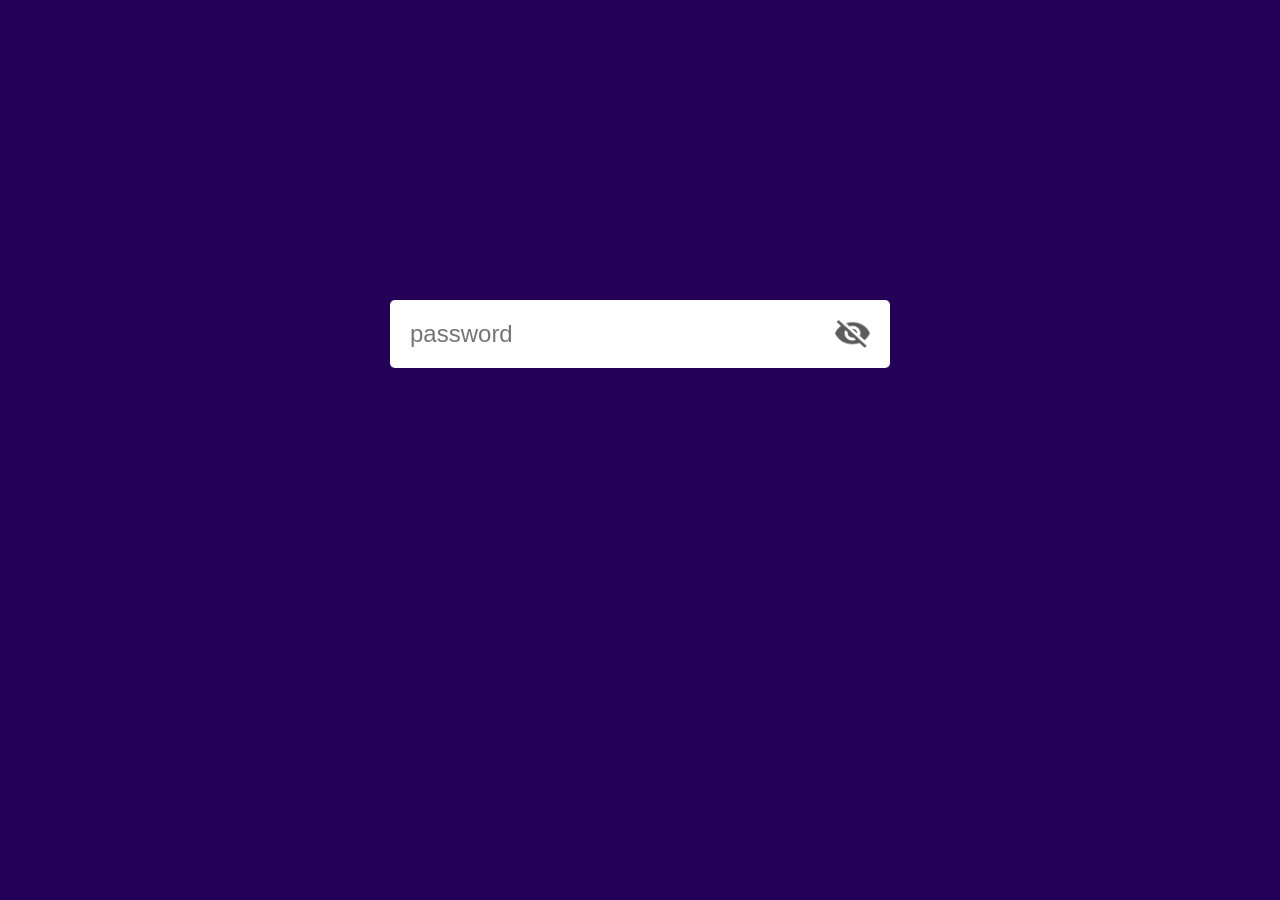
<file: index.html>
<!DOCTYPE html>
<html lang="en">
<head>
    <meta charset="UTF-8">
    <meta name="viewport" content="width=device-width, initial-scale=1.0">
    <title>Password Toggle</title>
    <link rel="stylesheet" href="style.css">
</head>
<body>
    <div class="input-box">
        <input type="password" placeholder="password" id="password">
        <img src="eye-close.png" id="eyeicon">
    </div>
    
    <script>
        let eyeicon=document.getElementById("eyeicon");
        let password=document.getElementById("password");
        eyeicon.onclick=function(){
            if(password.type=="password"){
                password.type="text";
                eyeicon.src="eye-open.png";
            }else{
                password.type="password";
                eyeicon.src="eye-close.png"
            }
        }
    </script>

</body>
</html>
</file>
<file: style.css>
*{
    margin: 0;
    padding: 0;
    font-family: 'Poppins', sans-serif;
    box-sizing: border-box;
}

body{
    background: #250057;
}

.input-box{
    background: #fff;
    width: 90%;
    max-width: 500px;
    border-radius: 5px;
    padding: 10px 20px;
    margin: 300px auto;
    display: flex;
    align-items: center;
}

.input-box input{
    width: 100%;
    padding: 10px 0;
    border: 0;
    outline: 0;
    font-size: 24px;
    color: #555;
}

.input-box img{
    width: 35px;
    cursor: pointer;
}
</file>
